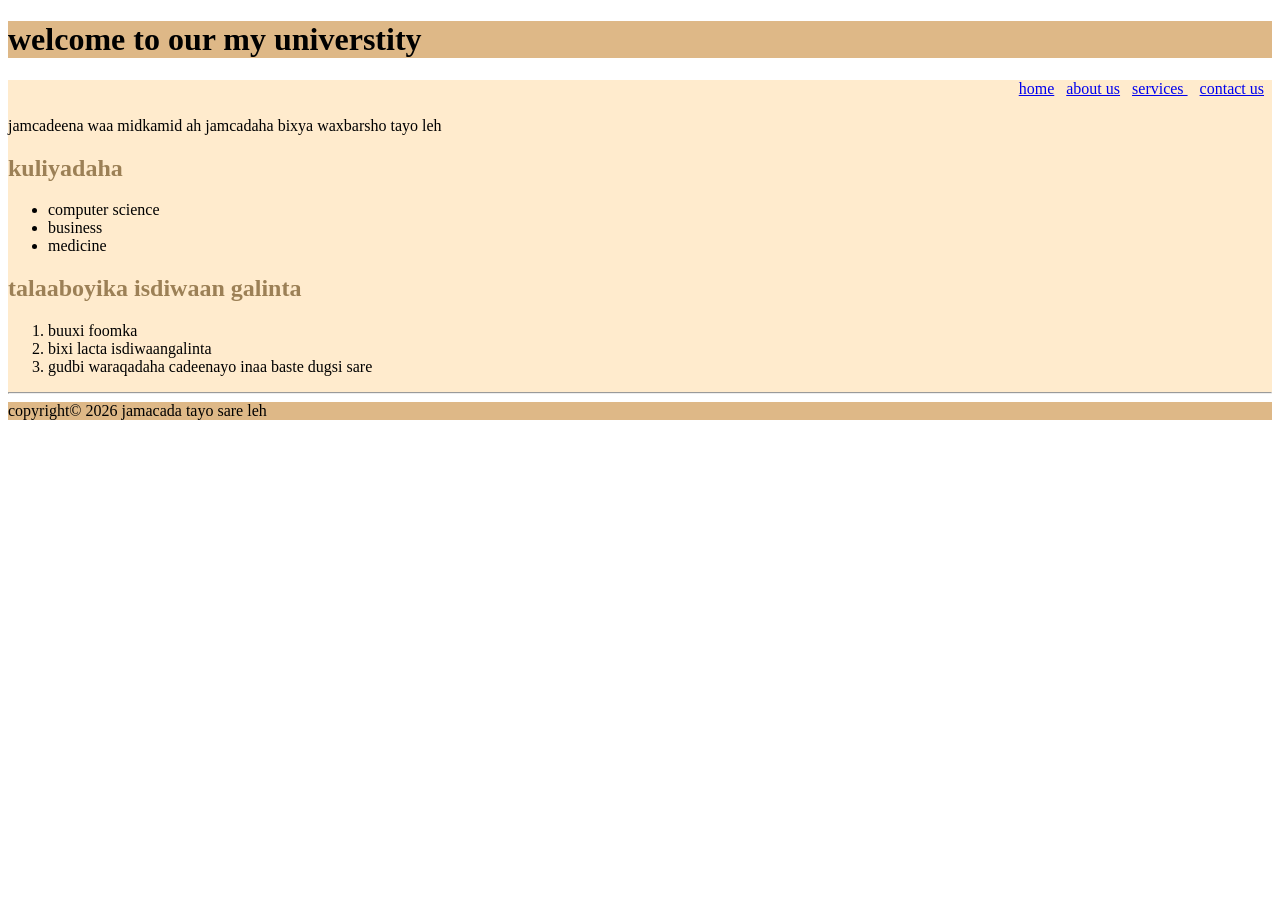
<file: index.html>
<!DOCTYPE html>
<html lang="en">
<head>
    <meta charset="UTF-8">
    <meta name="viewport" content="width=device-width, initial-scale=1.0">
    <title>home page</title>
</head>
<body>
    <header style="color: black;">
        <h1 style="background-color:burlywood;">welcome to our my universtity</h1>
    </header>
<nav style="float: right;">
    <a href="index.html">home</a>&nbsp;&nbsp;
    <a href="about.html">about us</a>&nbsp;&nbsp;
    <a href="services.html">services </a>&nbsp&nbsp;
    <a href="contact.html">contact us</a>&nbsp;&nbsp;
</nav>
<main style="background-color: blanchedalmond;">
    <br>
    <p><h3></h3>jamcadeena waa midkamid ah jamcadaha bixya waxbarsho tayo leh</p>
    <h2 style="color: rgb(156, 128, 86);">kuliyadaha</h1>
    <ul>
    <li>computer science</li>
    <li>business</li>
    <li>medicine</li>
    </ul>
    <h2 style="color: rgb(156, 128, 86);">talaaboyika isdiwaan galinta</h2>
    <ol>
    <li>buuxi foomka</li>
    <li>bixi lacta isdiwaangalinta</li>
    <li>gudbi waraqadaha cadeenayo inaa baste dugsi sare</li>
    </ol>
    <hr>
</main>
<footer style="background-color:burlywood;">copyright&copy; 2026 jamacada tayo sare leh</footer>
</body>
</html>
</file>
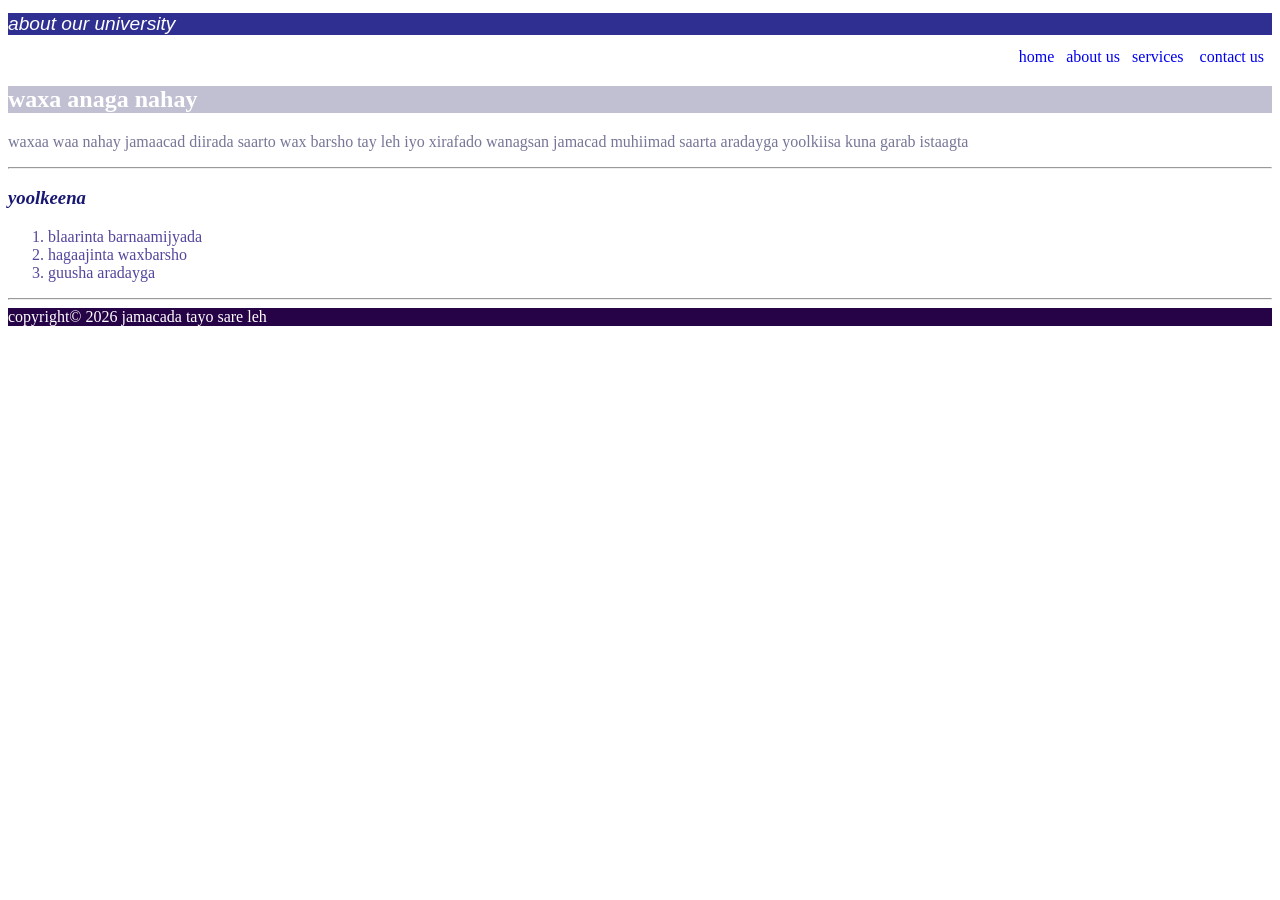
<file: about.html>
<!DOCTYPE html>
<html lang="en">
<head>
    <meta charset="UTF-8">
    <meta name="viewport" content="width=device-width, initial-scale=1.0">
    <title>about page</title>
    <style>
        h1{
            background-color:rgb(47, 47, 146);
            color:white;
            font-style: italic;
            font-size: larger;
            font-family: Arial, Helvetica, sans-serif;
            font-weight: 100;
        }
        p{
            color: rgb(118, 118, 151);
        }
        h2{
            background-color: rgb(192, 192, 210);
            color:white;
        }
        h3{
            color: rgb(24, 24, 114);
            font-style: italic;
        }
        ol{
            color: rgb(86, 69, 157);
        }
        footer{
            background-color:rgb(38, 3, 70);
            color:white;
        }
        a{
            text-decoration: none;
        }
        nav{
            float: right;
        }
    </style>
</head>
<body>
    <header>
        <h1>about our university</h1>
    </header>
<nav>
    <a href="index.html">home</a>&nbsp;&nbsp;
    <a href="about.html">about us</a>&nbsp;&nbsp;
    <a href="services.html">services </a>&nbsp;&nbsp;
    <a href="contact.html">contact us</a>&nbsp;&nbsp;
</nav>
<main>
    <br>
    <h2>waxa anaga nahay</h2>
    <p>waxaa waa nahay jamaacad diirada saarto wax barsho tay leh iyo xirafado wanagsan jamacad muhiimad saarta aradayga yoolkiisa kuna garab istaagta </p>
<hr>
   <h3>yoolkeena</h3>
   <ol>
    <li>blaarinta barnaamijyada</li>
    <li>hagaajinta waxbarsho</li>
    <li>guusha aradayga</li>
   </ol>
   <hr>
</main>
<footer>copyright&copy; 2026 jamacada tayo sare leh</footer>
</body>
</html>
</file>
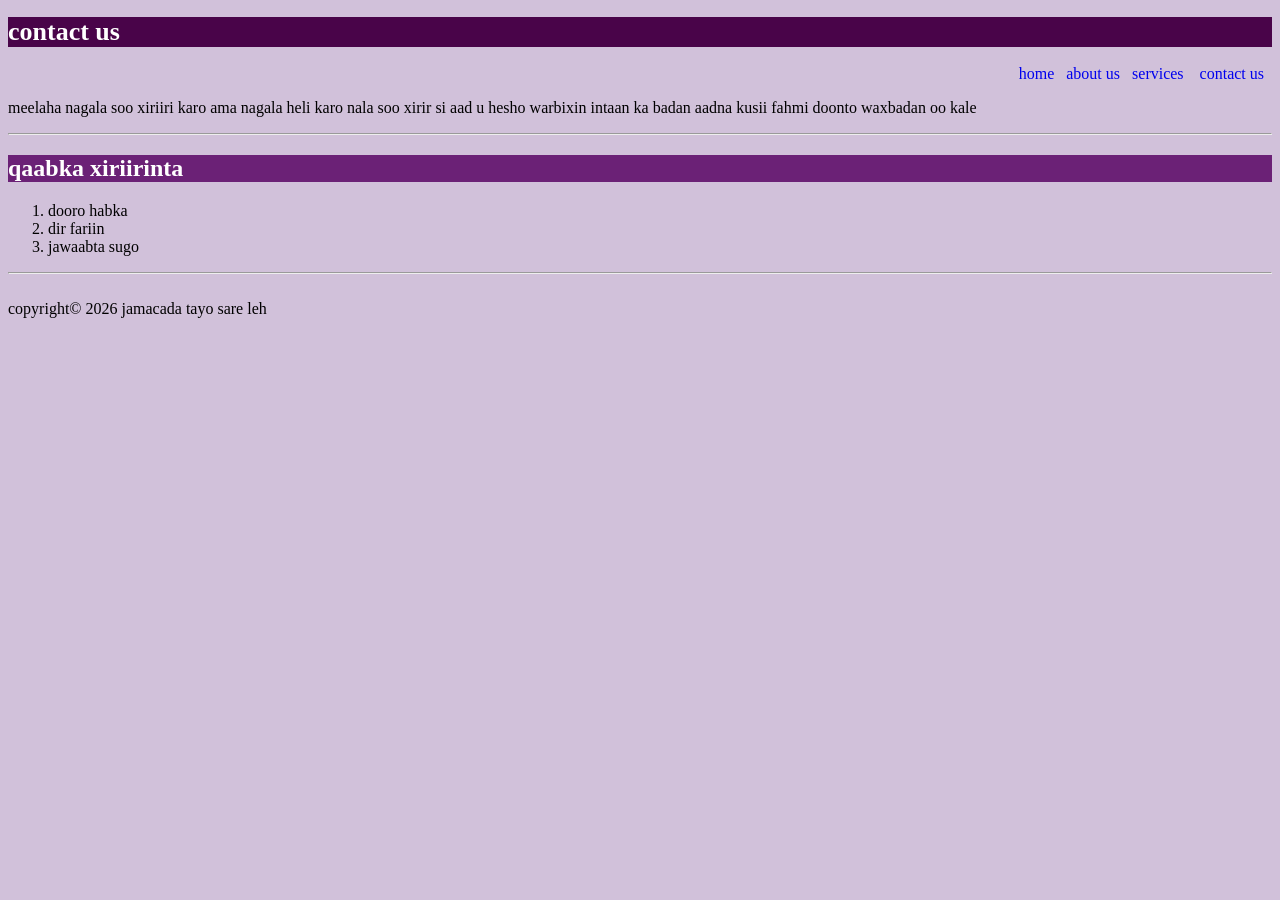
<file: contact.html>
<!DOCTYPE html>
<html lang="en">
<head>
    <link rel="stylesheet" href="style.css">
    <meta charset="UTF-8">
    <meta name="viewport" content="width=device-width, initial-scale=1.0">
    <title>contact us</title>
</head>
<body>
    <header>
    <h1>contact us</h1>
    </header>
<nav>
    <a href="index.html">home</a>&nbsp;&nbsp;
    <a href="about.html">about us</a>&nbsp;&nbsp;
    <a href="services.html">services </a>&nbsp;&nbsp;
    <a href="contact.html">contact us</a>&nbsp;&nbsp;
</nav>
<main>
    <br>
    <p>meelaha nagala soo xiriiri karo ama nagala heli karo nala soo xirir si aad u hesho warbixin intaan ka badan aadna kusii fahmi doonto waxbadan oo kale</p>
    <hr>
    <h2>qaabka xiriirinta</h2>
    <ol>
       <li>dooro habka</li>
       <li>dir fariin</li>
       <li>jawaabta sugo</li>
    </ol>
    <hr>
    <br>
</main>

<footer>copyright&copy; 2026 jamacada tayo sare leh</footer>

</body>
</html>
</file>
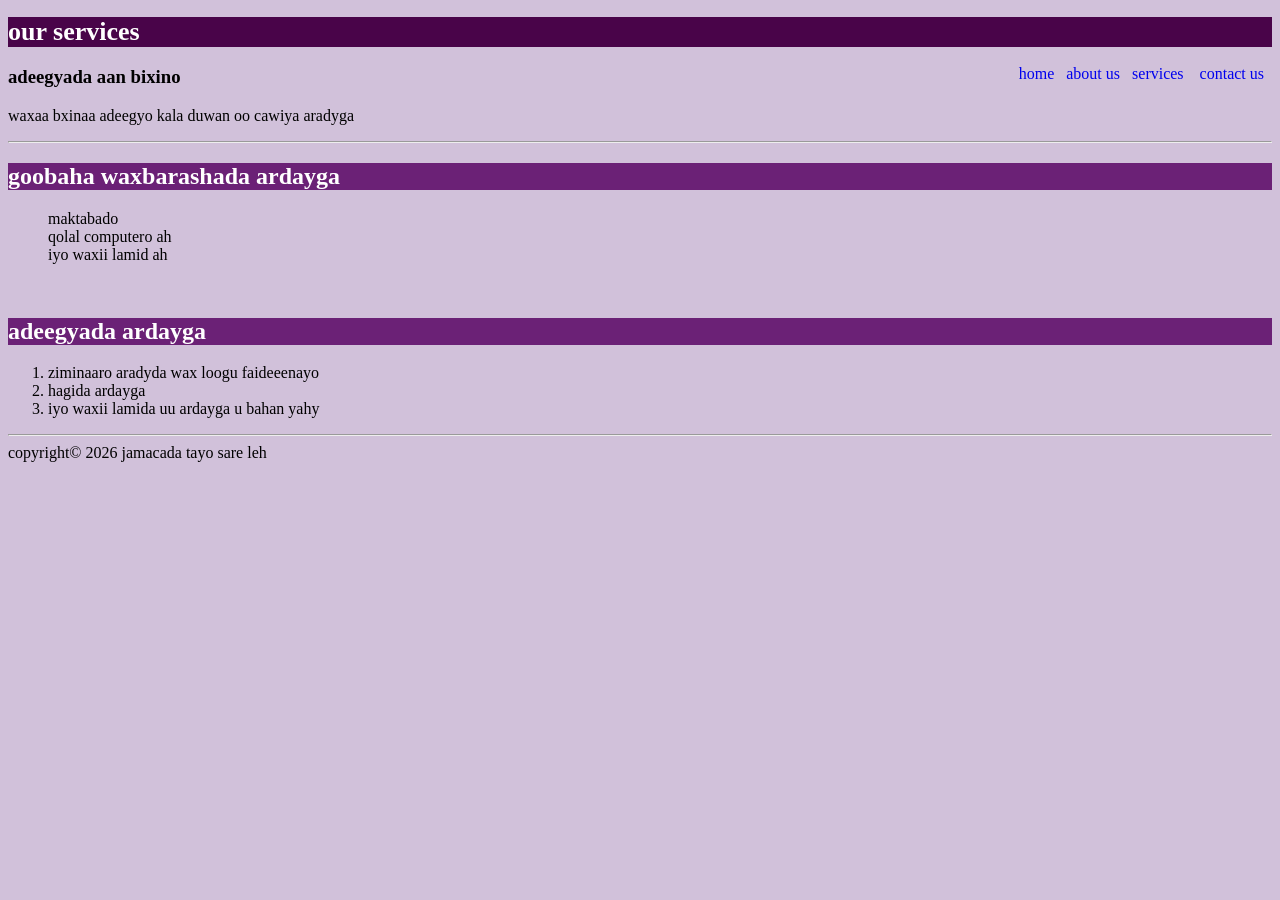
<file: services.html>
<!DOCTYPE html>
<html lang="en">
<head>
    <link rel="stylesheet" href="style.css">
    <meta charset="UTF-8">
    <meta name="viewport" content="width=device-width, initial-scale=1.0">
    <title>services</title>
</head>
<body>
    <header>
        <h1>our services</h1>
    </header>
<nav>
    <a href="index.html">home</a>&nbsp;&nbsp;
    <a href="about.html">about us</a>&nbsp;&nbsp;
    <a href="services.html">services </a>&nbsp;&nbsp;
    <a href="contact.html">contact us</a>&nbsp;&nbsp;
</nav>
<main>
    <h3>adeegyada aan bixino</h3>
    <p>waxaa bxinaa adeegyo kala duwan oo cawiya aradyga</p>
    <hr>
    <h2>goobaha waxbarashada ardayga</h2>
    <ul type="1">
        <li>maktabado</li>
        <li>qolal computero ah</li>
        <li>iyo waxii lamid ah</li>
    </ul>
    <br> 
    <h2>adeegyada ardayga</h2>
    <ol>
        <li>ziminaaro aradyda wax loogu faideeenayo</li>
        <li>hagida ardayga</li>
        <li>iyo waxii lamida uu ardayga u bahan yahy</li>
    </ol>
    <hr>
</main>
<footer>copyright&copy; 2026 jamacada tayo sare leh</footer>
</body>
</html>
</file>
<file: style.css>
header{
    background-color: hsl(300, 90%, 15%);
    color: #fff;
    font-size: small
    
}
h3{
    background-attachment: rgb(195, 141, 195);
}
h2{
    background-color:#6b2176;
    color: white;
}
ul{
    list-style: none;
}
a{
    text-decoration: none;
}
body{
    background-color: #d1c1da;
}
nav{
    float: right;
}
</file>
